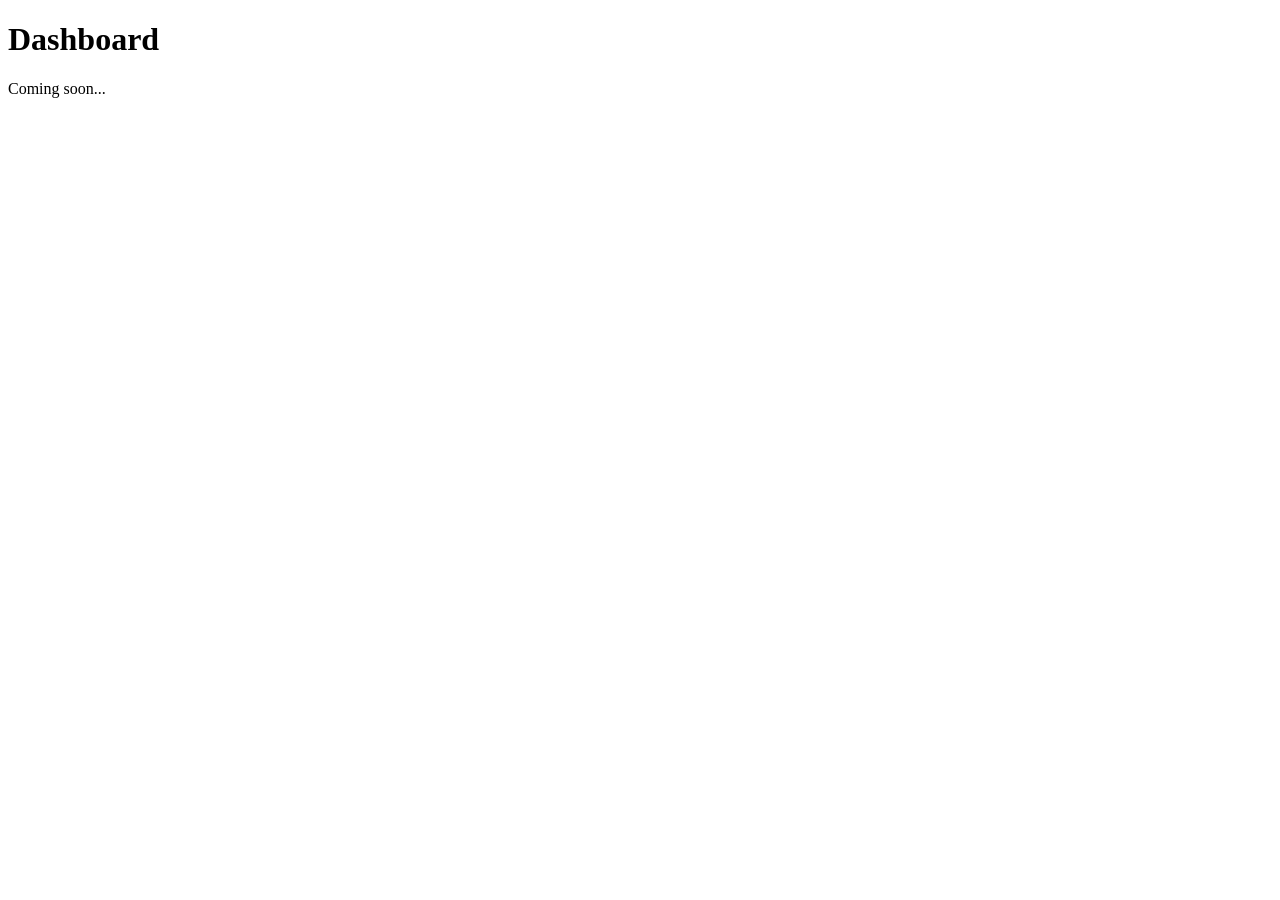
<file: src/main/resources/templates/dashboard.html>
<!DOCTYPE html>
<html lang="en">
<head>
  <meta charset="UTF-8">
  <meta name="viewport" content="width=device-width, initial-scale=1.0">
  <title>Dashboard - Score Sizzle</title>
</head>
<body>
  <h1>Dashboard</h1>
  <p>Coming soon...</p>
</body>
</html>
</file>
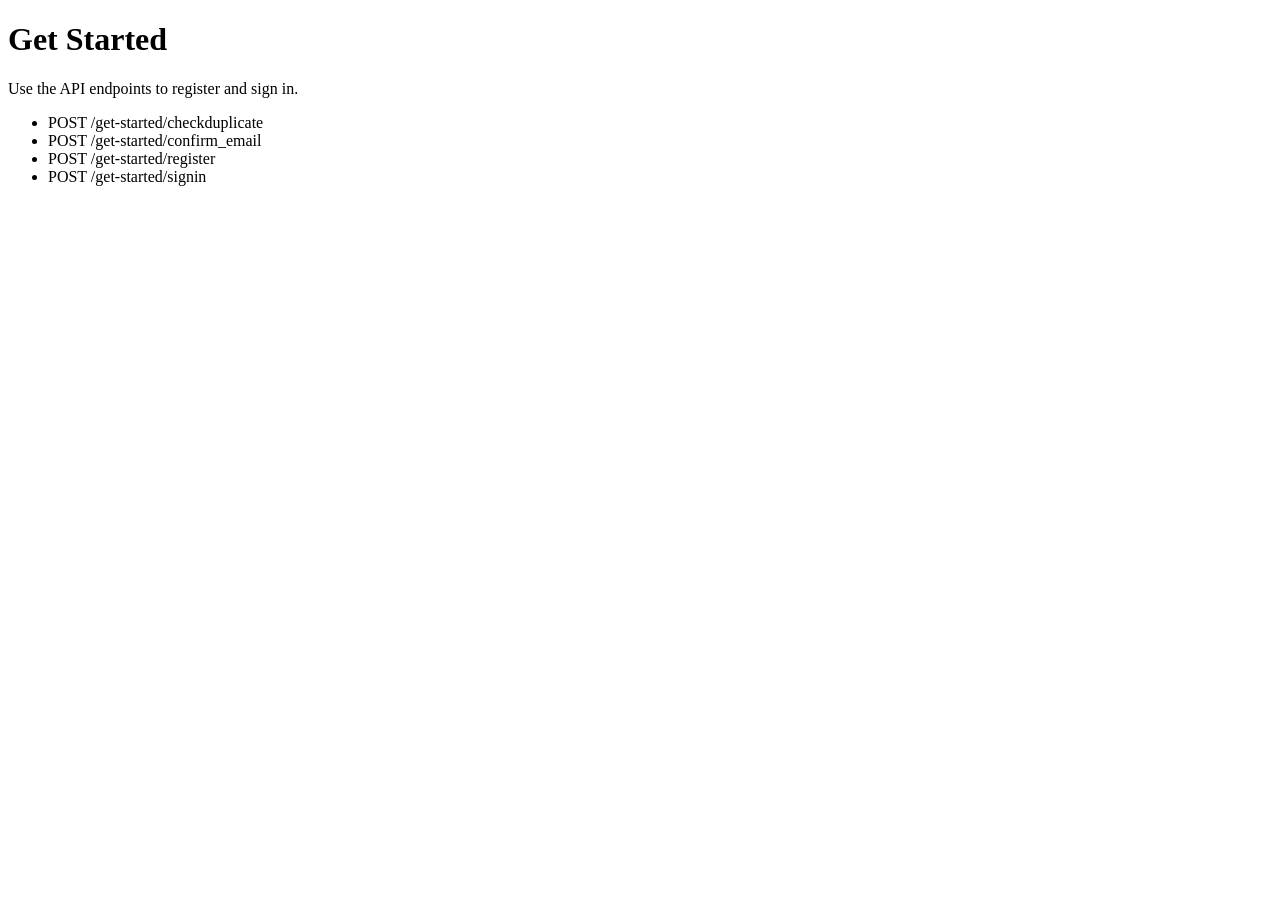
<file: src/main/resources/templates/get-started.html>
<!DOCTYPE html>
<html lang="en">
<head>
  <meta charset="UTF-8">
  <meta name="viewport" content="width=device-width, initial-scale=1.0">
  <title>Get Started - Score Sizzle</title>
</head>
<body>
  <h1>Get Started</h1>
  <p>Use the API endpoints to register and sign in.</p>
  <ul>
    <li>POST /get-started/checkduplicate</li>
    <li>POST /get-started/confirm_email</li>
    <li>POST /get-started/register</li>
    <li>POST /get-started/signin</li>
  </ul>
</body>
</html>
</file>
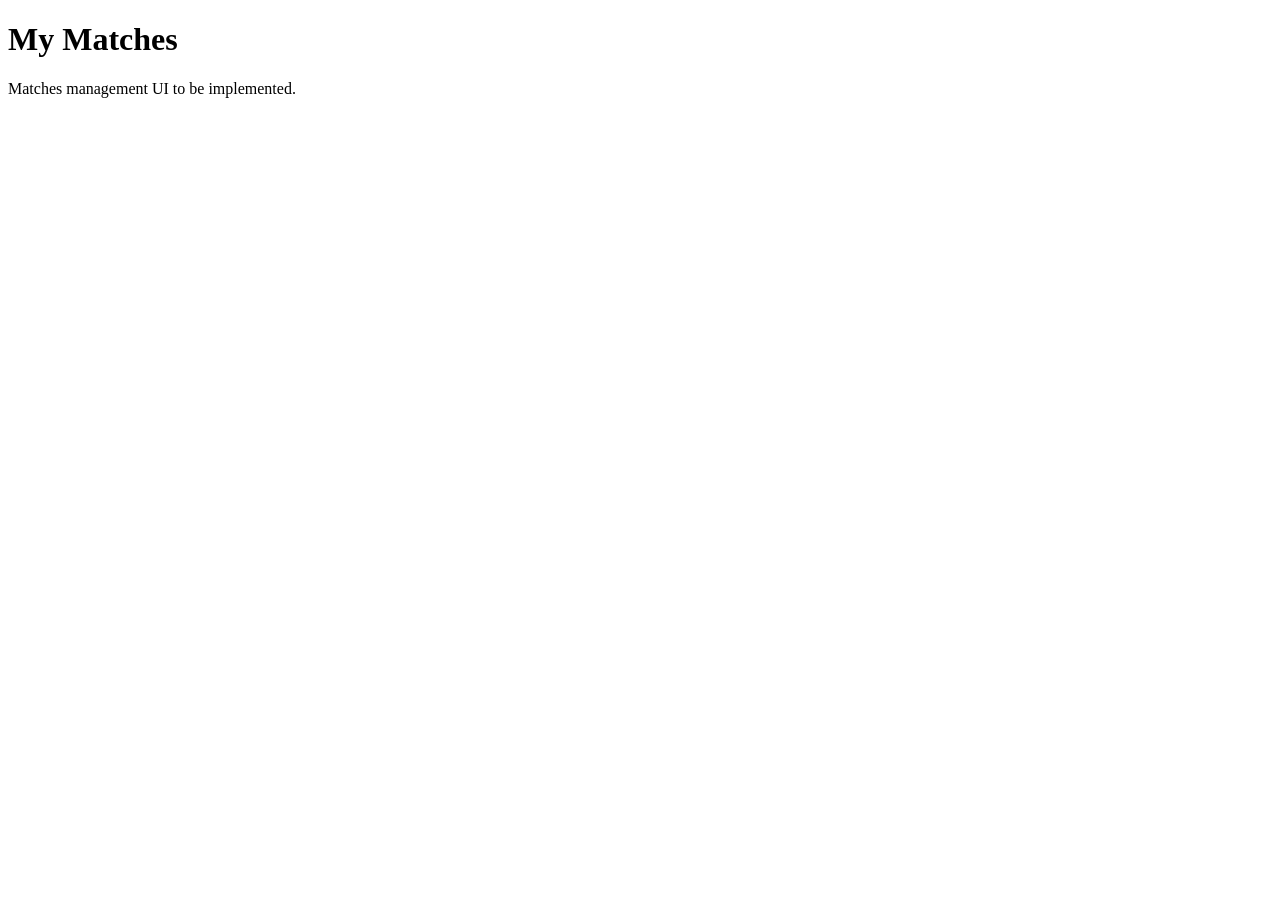
<file: src/main/resources/templates/mymatches.html>
<!DOCTYPE html>
<html lang="en">
<head>
  <meta charset="UTF-8">
  <meta name="viewport" content="width=device-width, initial-scale=1.0">
  <title>My Matches - Score Sizzle</title>
</head>
<body>
  <h1>My Matches</h1>
  <p>Matches management UI to be implemented.</p>
</body>
</html>
</file>
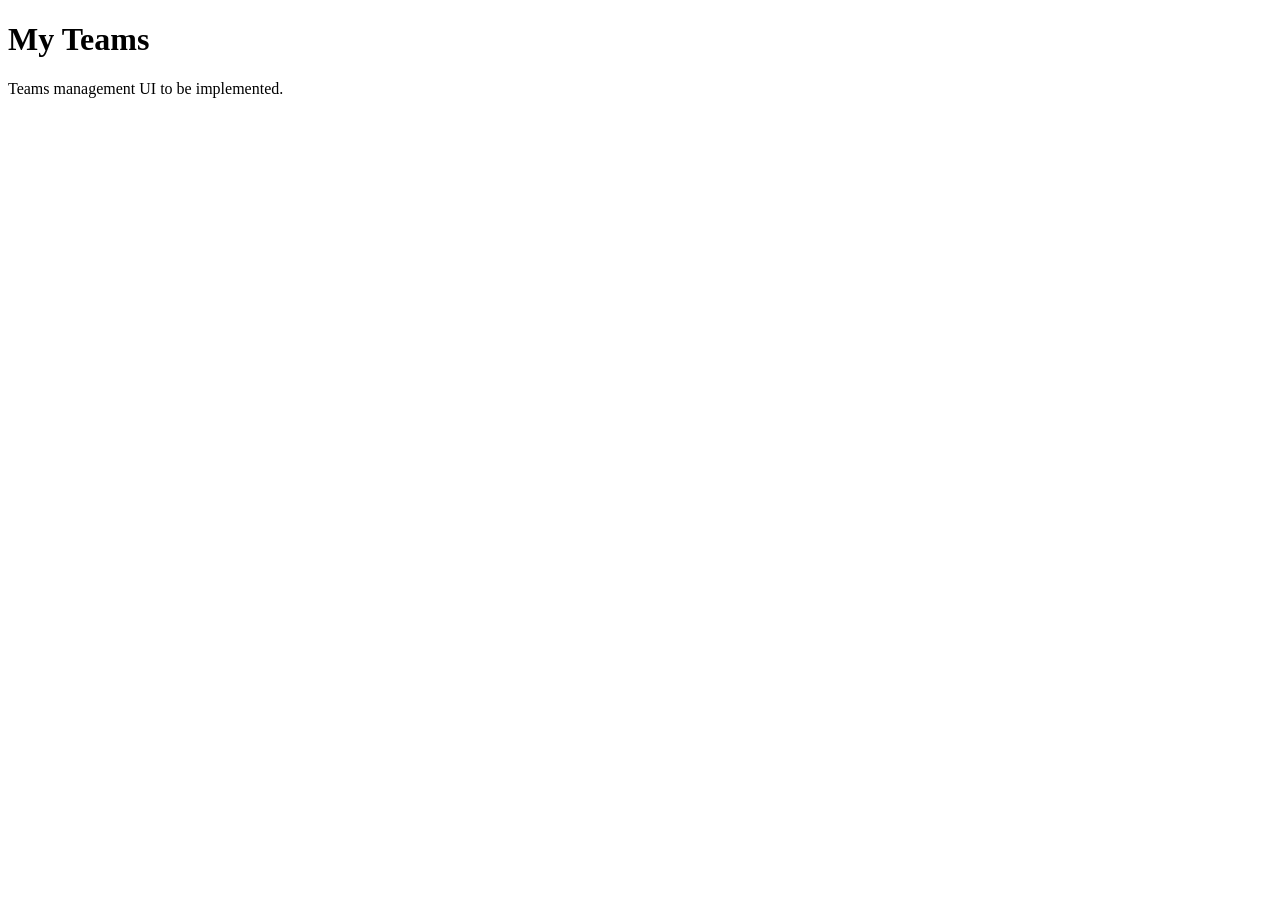
<file: src/main/resources/templates/myteams.html>
<!DOCTYPE html>
<html lang="en">
<head>
  <meta charset="UTF-8">
  <meta name="viewport" content="width=device-width, initial-scale=1.0">
  <title>My Teams - Score Sizzle</title>
</head>
<body>
  <h1>My Teams</h1>
  <p>Teams management UI to be implemented.</p>
</body>
</html>
</file>
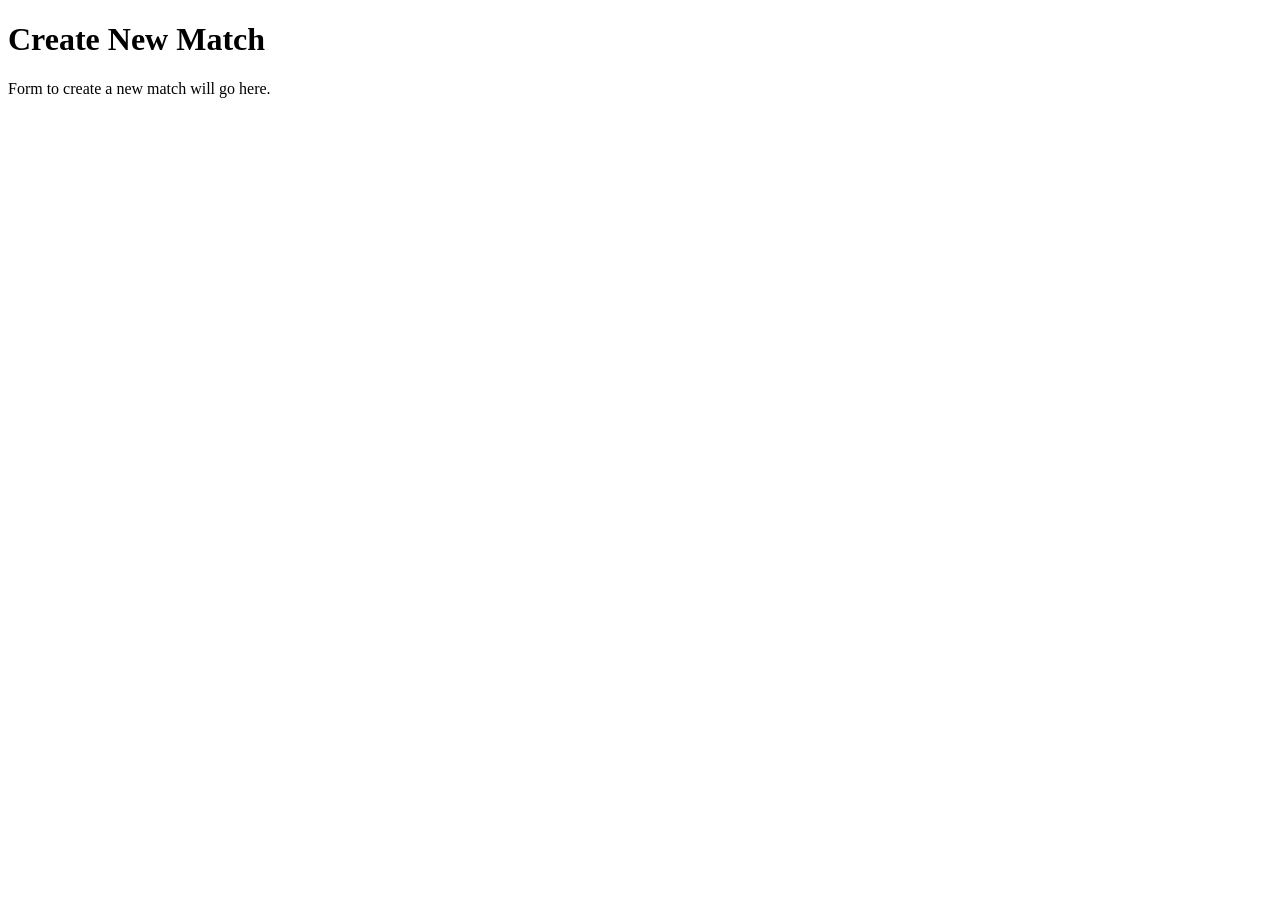
<file: src/main/resources/templates/new-match.html>
<!DOCTYPE html>
<html lang="en">
<head>
  <meta charset="UTF-8">
  <meta name="viewport" content="width=device-width, initial-scale=1.0">
  <title>New Match - Score Sizzle</title>
</head>
<body>
  <h1>Create New Match</h1>
  <p>Form to create a new match will go here.</p>
</body>
</html>
</file>
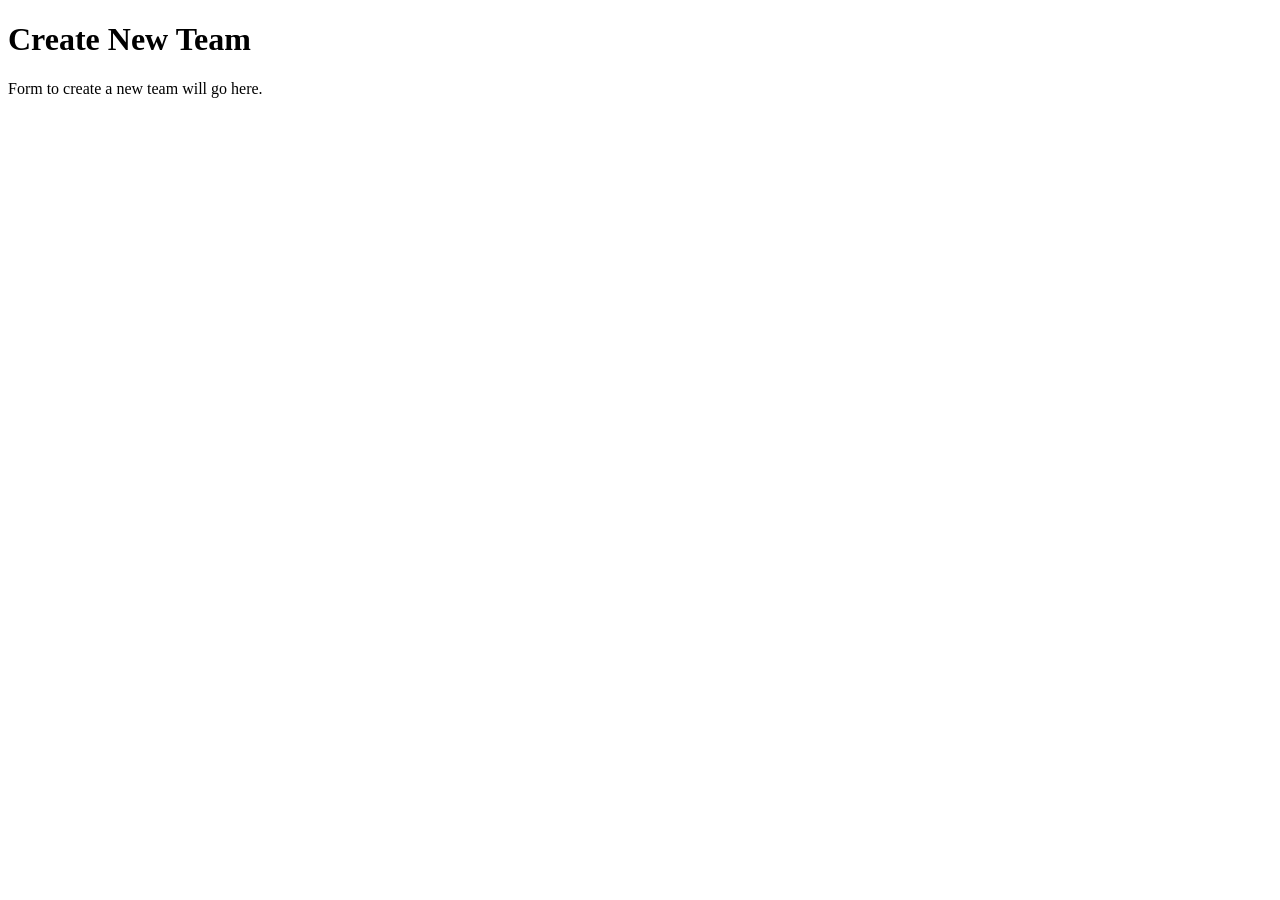
<file: src/main/resources/templates/new-team.html>
<!DOCTYPE html>
<html lang="en">
<head>
  <meta charset="UTF-8">
  <meta name="viewport" content="width=device-width, initial-scale=1.0">
  <title>New Team - Score Sizzle</title>
</head>
<body>
  <h1>Create New Team</h1>
  <p>Form to create a new team will go here.</p>
</body>
</html>
</file>
